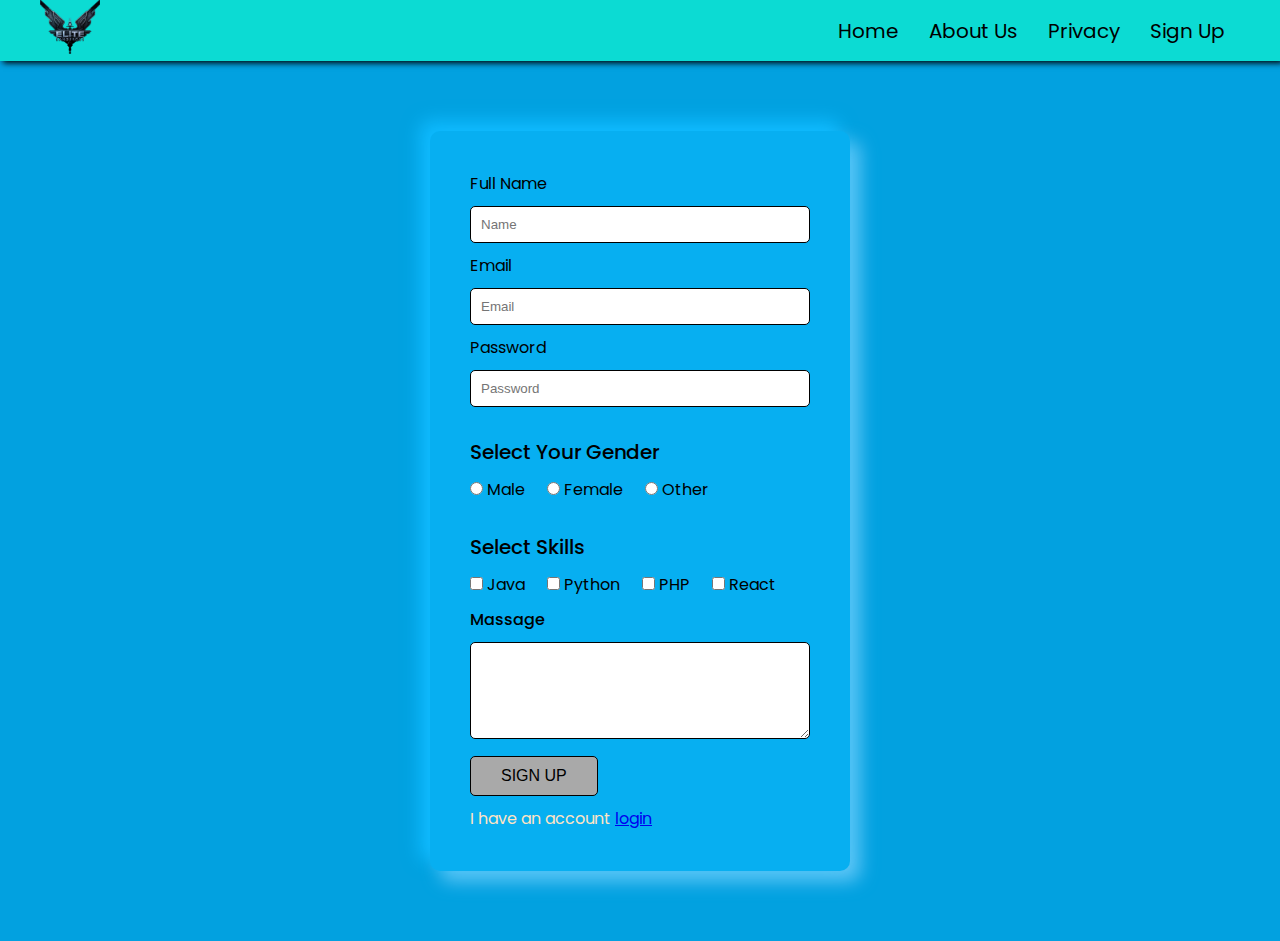
<file: index.html>
<!DOCTYPE html>
<html lang="en">
  <head>
    <meta charset="UTF-8" />
    <meta http-equiv="X-UA-Compatible" content="IE=edge" />
    <meta name="viewport" content="width=device-width, initial-scale=1.0" />
    <link
      href="https://fonts.googleapis.com/css2?family=Poppins:wght@100;200;300;400;500&display=swap"
      rel="stylesheet"
    />
    <link rel="stylesheet" href="css/style.css" />
    <title>Sign Up</title>
  </head>
  <body>
    <header>
      <div class="container flex align-center">
        <div class="logo">
          <a href="#"><img src="img/logo.png" alt="" /></a>
        </div>
        <nav>
          <ul class="flex">
            <li><a href="">Home</a></li>
            <li><a href="">About Us</a></li>
            <li><a href="">Privacy</a></li>
            <li><a href="">Sign Up</a></li>
          </ul>
        </nav>
      </div>
    </header>
    <section class="form-section">
      <div class="container flex justify-content">
        <div class="sign-up">
          <form action="">
            <label for="name">Full Name</label>
            <input id="name" type="text" placeholder="Name"  autocomplete="off"/>
            <label for="email">Email</label>
            <input id="email" type="text" placeholder="email" />
            <label for="password">Password</label>
            <input id="password" type="text" placeholder="password" autocomplete="off"/>

            <strong>Select Your Gender</strong>
            <input id="male" type="radio" name="gender" />
            <label for="male">Male</label>
            <input id="female" type="radio" name="gender" />
            <label for="female">Female</label>
            <input id="other" type="radio" name="gender" />
            <label for="other">Other</label>

            <strong>Select Skills</strong>
            <input id="java" type="checkbox" />
            <label for="java">Java</label>
            <input id="python" type="checkbox" />
            <label for="python">Python</label>
            <input id="php" type="checkbox" />
            <label for="php">PHP</label>
            <input id="react" type="checkbox" />
            <label for="react">React</label>

            <label for=""><b>Massage</b></label>
            <textarea name="massage" id="" cols="10" rows="5"></textarea>

            <input type="Submit" value="Sign Up" />
            <p>I have an account <a href="login.html">login</a></p>
          </form>
        </div>
      </div>
    </section>
  </body>
</html>
</file>
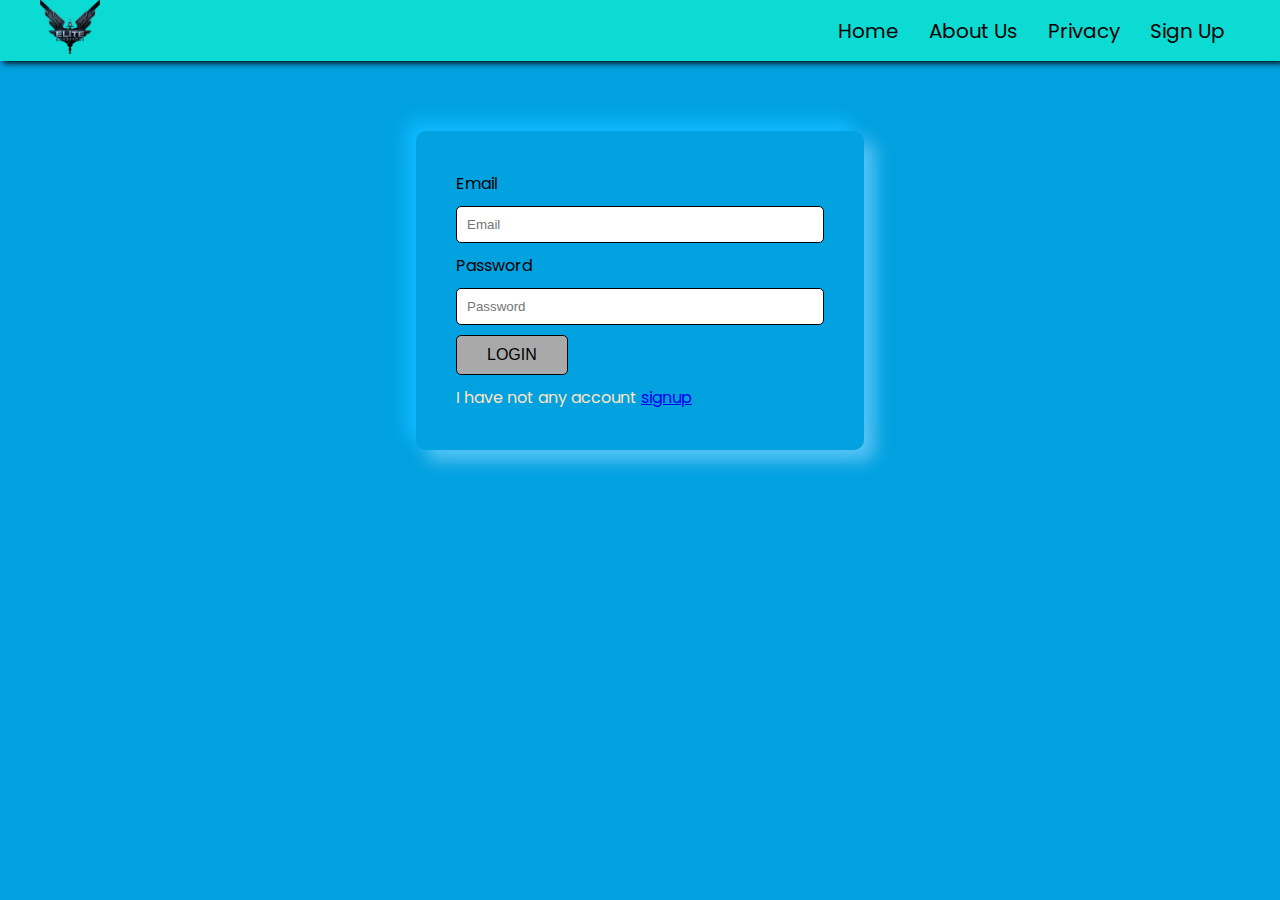
<file: login.html>
<!DOCTYPE html>
<html lang="en">
  <head>
    <meta charset="UTF-8" />
    <meta http-equiv="X-UA-Compatible" content="IE=edge" />
    <meta name="viewport" content="width=device-width, initial-scale=1.0" />
    <link
      href="https://fonts.googleapis.com/css2?family=Poppins:wght@100;200;300;400;500&display=swap"
      rel="stylesheet"
    />
    <link rel="stylesheet" href="css/style.css" />
    <title>Sign Up</title>
  </head>
<body>
  <header>
    <div class="container flex align-center">
      <div class="logo">
        <a href="#"><img src="img/logo.png" alt="" /></a>
      </div>
      <nav>
        <ul class="flex">
          <li><a href="">Home</a></li>
          <li><a href="">About Us</a></li>
          <li><a href="">Privacy</a></li>
          <li><a href="">Sign Up</a></li>
        </ul>
      </nav>
    </div>
  </header>
  <section>
    <div class="conatainer flex justify-content">
      <div class="login">
        <form action="">
            <label for="email">Email</label>
            <input id="email" type="text" placeholder="email" />
            <label for="password">Password</label>
            <input id="password" type="password" placeholder="password" />
            <input type="Submit" value="Login" />
            <p>I have not any account <a href="index.html">signup</a></p>
        </form>
      </div>
    </div>
  </section>
</body>
</html>
</file>
<file: css/style.css>
* {
  margin: 0;
  padding: 0;
  box-sizing: border-box;
  -webkit-box-sizing: border-box;
  -moz-box-sizing: border-box;
}
body {
  font-family: 'Poppins', sans-serif;
  font-size: 16px;
  color: rgba(27, 26, 26, 0.2);
  background: #02a1e0;
}
li {
  list-style: none;
}
img {
  max-width: 100%;
}

.container {
  width: 1200px;
  margin: auto;
}
.flex {
  display: flex;
  flex-wrap: wrap;
}
.align-center {
  align-items: center;
}
.justify-content {
  justify-content: center;
}
header {
  background: rgb(18 247 205 / 67%);
  box-shadow: 3px 2px 6px 0px black;
}
header .logo {
  width: 20%;
  display: inline-block;
  flex: 0 0 auto;
}
header .logo a {
}
header .logo a:hover {
}
header .logo a img {
  width: 60px;
}

nav {
  width: 80%;
  /* display: inline-block; */
  flex: 0 0 auto;
}
nav ul {
  justify-content: flex-end;
}
nav ul li {
}
nav ul li a {
  font-size: 20px;
  font-weight: 400;
  color: black;
  text-decoration: none;
  padding: 15px 15px;
  display: block;
  transition: 0.4s;
}
nav ul li a:hover {
  background: black;
  color: #fff;
  border-radius: 5px;
}
section {
  padding: 70px 0px;
}
.form-section {
}
.form-section .sign-up {
  width: 35%;
  flex: 0 0 auto;
  background: #07aff1;
  box-shadow: -10px -10px 18px #0fbbff, 10px 10px 18px #61c7f7;
  padding: 40px;
  border-radius: 10px;
  transition-duration: 0.3s;
}

.form-section .sign-up:hover {

  box-shadow: -10px -10px 18px #61c7f7, 10px 10px 18px #0fbbff;

}
.login{
  width: 35%;
  flex: 0 0 auto;
  background: #02a1e0;
  box-shadow: -10px -10px 18px #0fbbff, 10px 10px 18px #61c7f7;
  padding: 40px;
  border-radius: 10px;
  transition-duration: 0.3s;
}
.login:hover{
  box-shadow: -10px -10px 18px #61c7f7, 10px 10px 18px #0fbbff;
}

form {
}
form input,
form textarea {
  width: 100%;
  padding: 10px 10px;
  border: 1px solid black;
  border-radius: 5px;
  text-transform: capitalize;
  letter-spacing: 1.6;
  margin-bottom: 10px;
}
form input[type="radio"],
form input[type="checkbox"] {
  width: auto;
}
form label {
  font-size: 16px;
  color: black;
  margin-right: 18px;
  margin-bottom: 10px;
  display: inline-block;
}
form strong {
  display: block;
  font-weight: 500;
  font-size: 20px;
  margin: 20px 0px 10px;
  color: black;
}
form p{
    color: bisque;
}
form b{
    font-weight: 500;
}
form textarea {
}
form input[type="Submit"] {
  width: auto;

  padding: 10px 30px;

  background: darkgray;

  font-size: 16px;

  text-transform: uppercase;
}
form input[type="Submit"]:hover{
  
background-color: #02a1e0;
  
color: #fff;
  
opacity: .8;
}
input:focus, textarea:focus{
  outline: none;
  background: #89e9fc;
}
</file>
